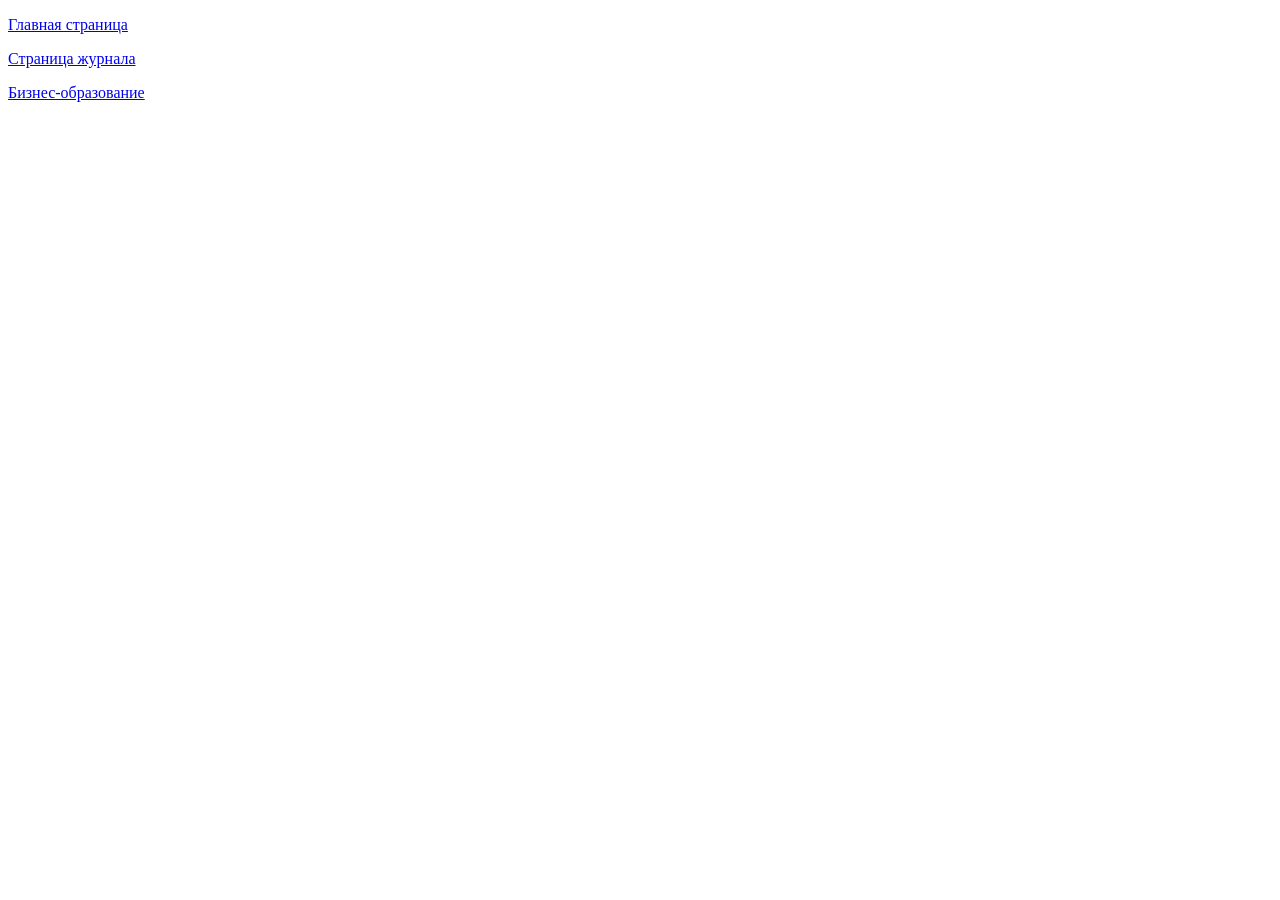
<file: index.html>
<!DOCTYPE html>
<html lang="ru">
<head>
    <meta charset="UTF-8">
</head>
<body>
    <p><a href="01-main.html">Главная страница  </a></p>
    <p><a href="02-magazine.html">Страница журнала</a></p>
    <p><a href="03-business.html">Бизнес-образование</a></p>
</body>
</html>
</file>
